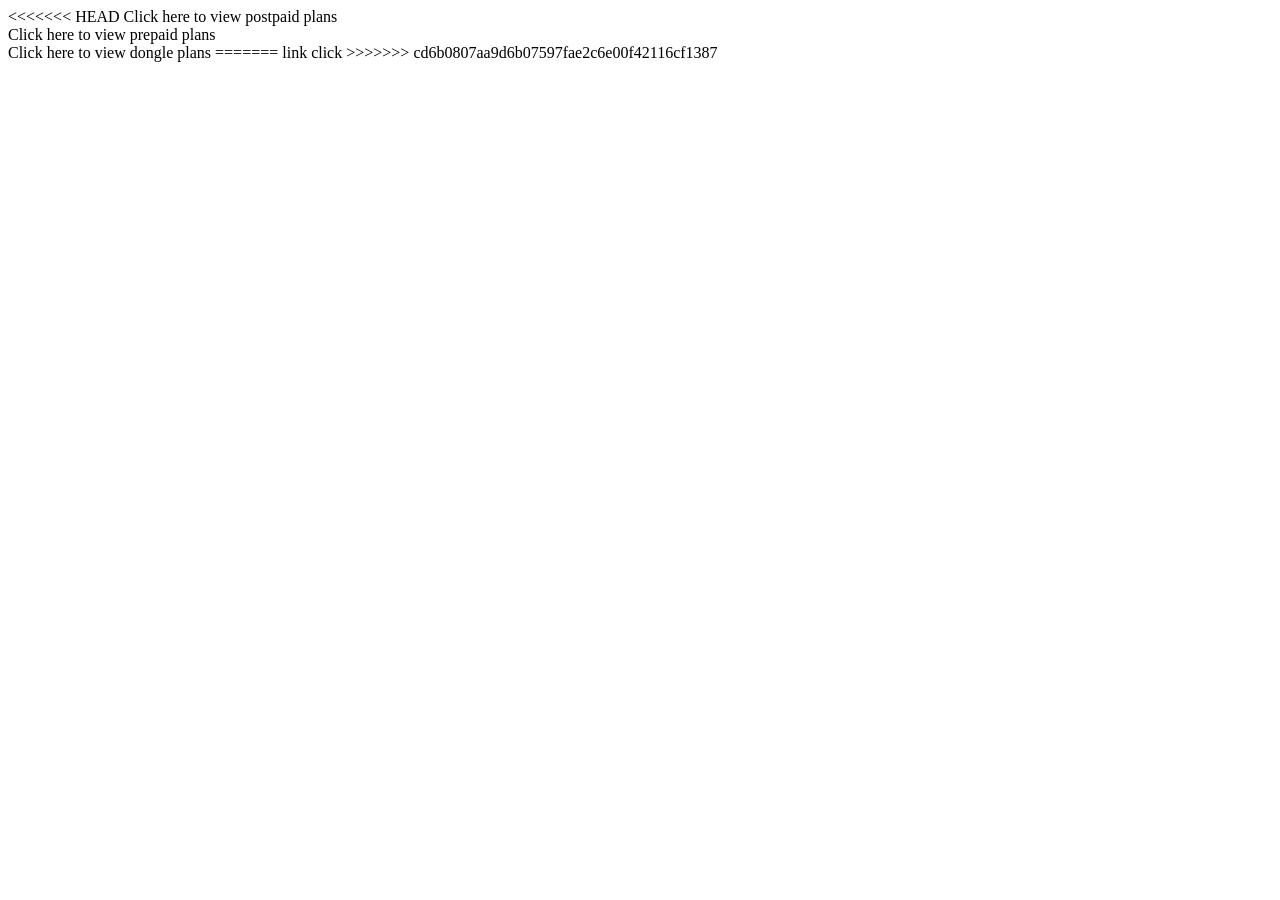
<file: src/main/resources/templates/index.html>
<!DOCTYPE html>
<html lang="en" xmlns:th="http://www.w3.org/1999/xhtml">
<head>
    <meta charset="UTF-8">
<<<<<<< HEAD
    <title>Index</title>
</head>
<body>
<a th:href="postpaid">Click here to view postpaid plans</a>
<br>
<a th:href="prepaid">Click here to view prepaid plans</a>
<br>
<a th:href="dongle">Click here to view dongle plans</a>
=======
    <title>Title</title>
</head>
<body>
<a th:href="register">link click </a>

>>>>>>> cd6b0807aa9d6b07597fae2c6e00f42116cf1387
</body>
</html>
</file>
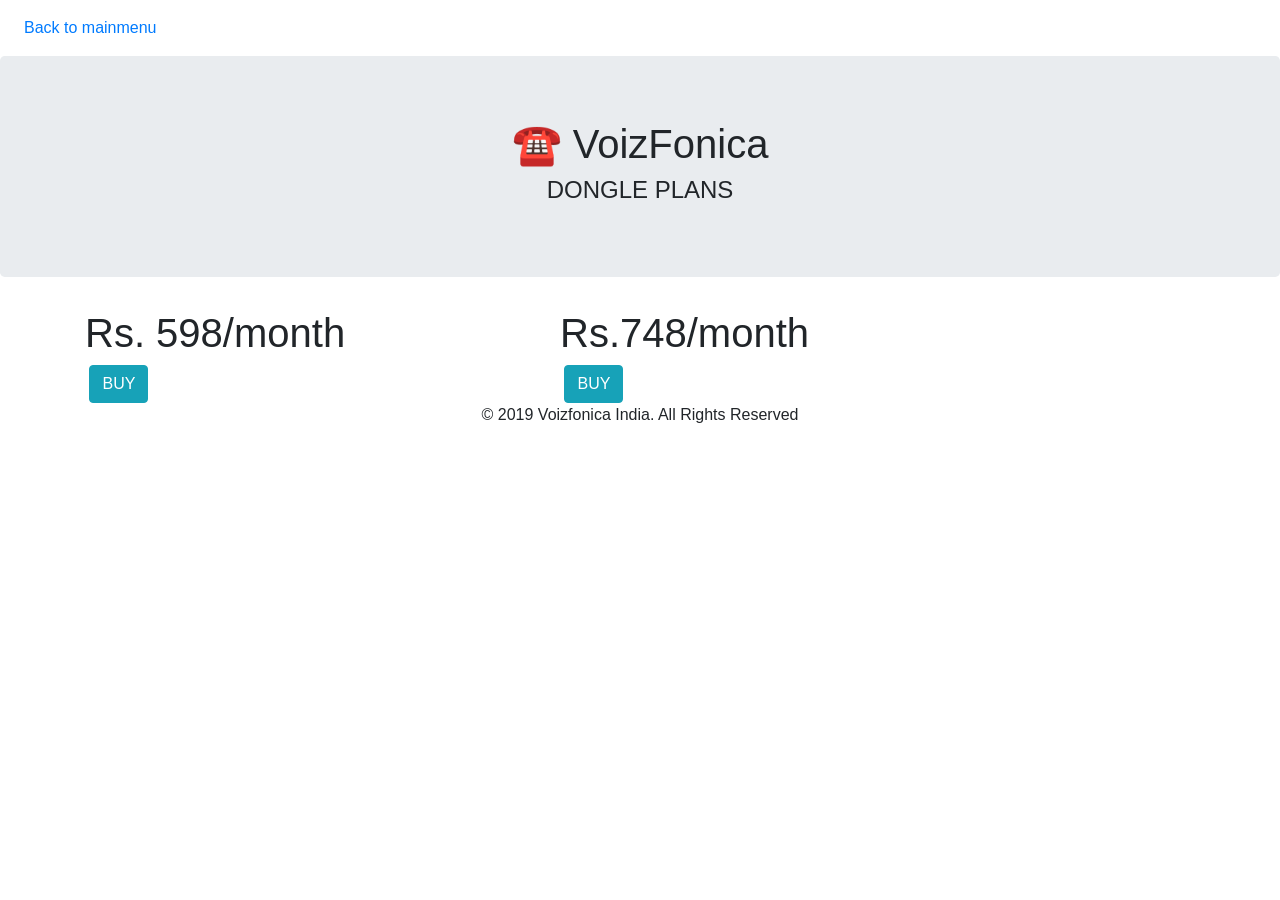
<file: src/main/resources/templates/dongle.html>
<!DOCTYPE html>
<html lang="en" xmlns:th="http://www.w3.org/1999/xhtml">
<head>
    <meta charset="UTF-8">
    <title>Recharge-dongle</title>
    <meta name="viewport" content="width=device-width, initial-scale=1">
    <link rel="stylesheet" href="https://stackpath.bootstrapcdn.com/bootstrap/4.3.1/css/bootstrap.min.css" integrity="sha384-ggOyR0iXCbMQv3Xipma34MD+dH/1fQ784/j6cY/iJTQUOhcWr7x9JvoRxT2MZw1T" crossorigin="anonymous">
    <link rel="stylesheet" type="text/css" th:href="@{css/dongle.css}">
</head>
<body>
<nav class="navbar navbar-expand-md">
    <button class="navbar-toggler navbar-dark" type="button" data-toggle="collapse" data-target="#main-navigation">
        <span class="navbar-toggler-icon"></span>
    </button>
    <div class="collapse navbar-collapse" id="main-navigation">
        <ul class="navbar-nav">
            <li class="nav-item">
                <a class="nav-link" href="">Back to mainmenu</a>
            </li>
        </ul>
    </div>
</nav>


<div class="jumbotron text-center">
    <h1>&phone; VoizFonica</h1>
    <h4>DONGLE PLANS</h4>
</div>



<div class="container features">
    <div class="row">
        <div class="col-lg-5 col-md-5 col-sm-15">
            <h1 class="feature-title">Rs. 598/month</h1>
            <img th:src="@{images/column-4.jpg}" class="img-fluid">
            <a href="payment" class="btn btn-info" role="button">BUY</a>
        </div>
        <div class="col-lg-5 col-md-5 col-sm-15">
            <h1 class="feature-title">Rs.748/month</h1>
            <img th:src="@{images/column-5.jpg}" class="img-fluid">
            <a href="payment" class="btn btn-info" role="button">BUY</a>
        </div>
    </div>
</div>
<footer class="page-footer">
    <div class="footer-copyright text-center">© 2019 Voizfonica India. All Rights Reserved</div>
</footer>


<script src="https://code.jquery.com/jquery-3.3.1.slim.min.js" integrity="sha384-q8i/X+965DzO0rT7abK41JStQIAqVgRVzpbzo5smXKp4YfRvH+8abtTE1Pi6jizo" crossorigin="anonymous"></script>
<script src="https://stackpath.bootstrapcdn.com/bootstrap/4.3.1/js/bootstrap.min.js" integrity="sha384-JjSmVgyd0p3pXB1rRibZUAYoIIy6OrQ6VrjIEaFf/nJGzIxFDsf4x0xIM+B07jRM" crossorigin="anonymous"></script>
</body>
</html>
</file>
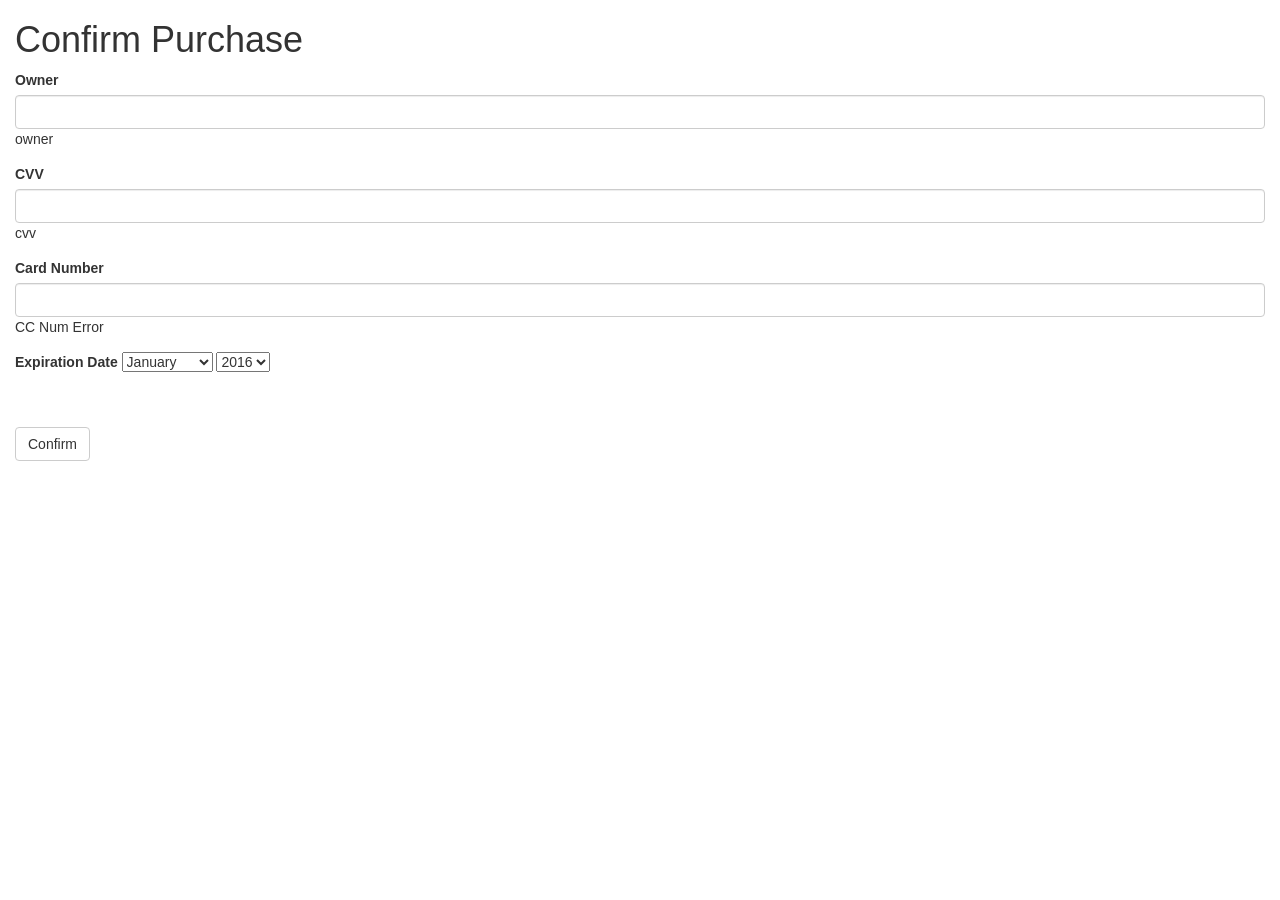
<file: src/main/resources/templates/payment.html>
<!DOCTYPE html>
<html lang="en" xmlns:th="http://www.w3.org/1999/xhtml">
<head>
    <meta charset="UTF-8">
    <meta name="viewport" content="width=device-width, initial-scale=1">
    <title>Payment</title>
    <link href="https://fonts.googleapis.com/css?family=Open+Sans" rel="stylesheet">
    <link rel="stylesheet" href="http://maxcdn.bootstrapcdn.com/bootstrap/3.3.7/css/bootstrap.min.css">
    <link rel="stylesheet" type="text/css" th:href="@{css/styles.css}">
    <link rel="stylesheet" type="text/css" th:href="@{css/demo.css}">
</head>
<body>
<div class="container-fluid">

    <div class="creditCardForm">
        <div class="heading">
            <h1>Confirm Purchase</h1>
        </div>
        <div class="payment">
            <form method="POST" th:action="@{/payment}" th:object="${payment}">
                <div class="form-group owner">
                    <label for="owner">Owner</label>
                    <input required type="text" class="form-control" th:field="*{owner}" id="owner">
                    <span class="validationError"
                          th:if="${#fields.hasErrors('owner')}"
                          th:errors="*{owner}">owner </span>

                </div>
                <div class="form-group CVV">
                    <label for="cvv">CVV</label>
                    <input required type="text" class="form-control" th:field="*{cvv}" id="cvv">
                    <span class="validationError"
                          th:if="${#fields.hasErrors('cvv')}"
                          th:errors="*{cvv}">cvv </span>
                </div>
                <div class="form-group" id="card-number-field">
                    <label for="cardNumber">Card Number</label>
                    <input required type="text" class="form-control" id="cardNumber"  th:field="*{cardno}"/>

                    <span class="validationError"
                          th:if="${#fields.hasErrors('cardno')}"
                          th:errors="*{cardno}">CC Num Error</span>
                </div>
                <div class="form-group" id="expiration-date">
                    <label>Expiration Date</label>
                    <select>
                        <option value="01">January</option>
                        <option value="02">February </option>
                        <option value="03">March</option>
                        <option value="04">April</option>
                        <option value="05">May</option>
                        <option value="06">June</option>
                        <option value="07">July</option>
                        <option value="08">August</option>
                        <option value="09">September</option>
                        <option value="10">October</option>
                        <option value="11">November</option>
                        <option value="12">December</option>
                    </select>
                    <select>
                        <option value="16"> 2016</option>
                        <option value="17"> 2017</option>
                        <option value="18"> 2018</option>
                        <option value="19"> 2019</option>
                        <option value="20"> 2020</option>
                        <option value="21"> 2021</option>
                    </select>
                </div>
                <div class="form-group" id="credit_cards">
                    <img th:src="@{/images/visa.jpg}" id="visa">
                    <img th:src="@{/images/mastercard.jpg}" id="mastercard">
                    <img th:src="@{/images/amex.jpg}" id="amex">
                </div>
                <div class="form-group" id="pay-now">
                    <button type="submit" class="btn btn-default" id="confirm-purchase">Confirm</button>
                </div>
            </form>
        </div>
    </div>


</div>
<script src="https://ajax.googleapis.com/ajax/libs/jquery/1.12.4/jquery.min.js"></script>
<script src="http://maxcdn.bootstrapcdn.com/bootstrap/3.3.7/js/bootstrap.min.js"></script>
</body>
</html>
</file>
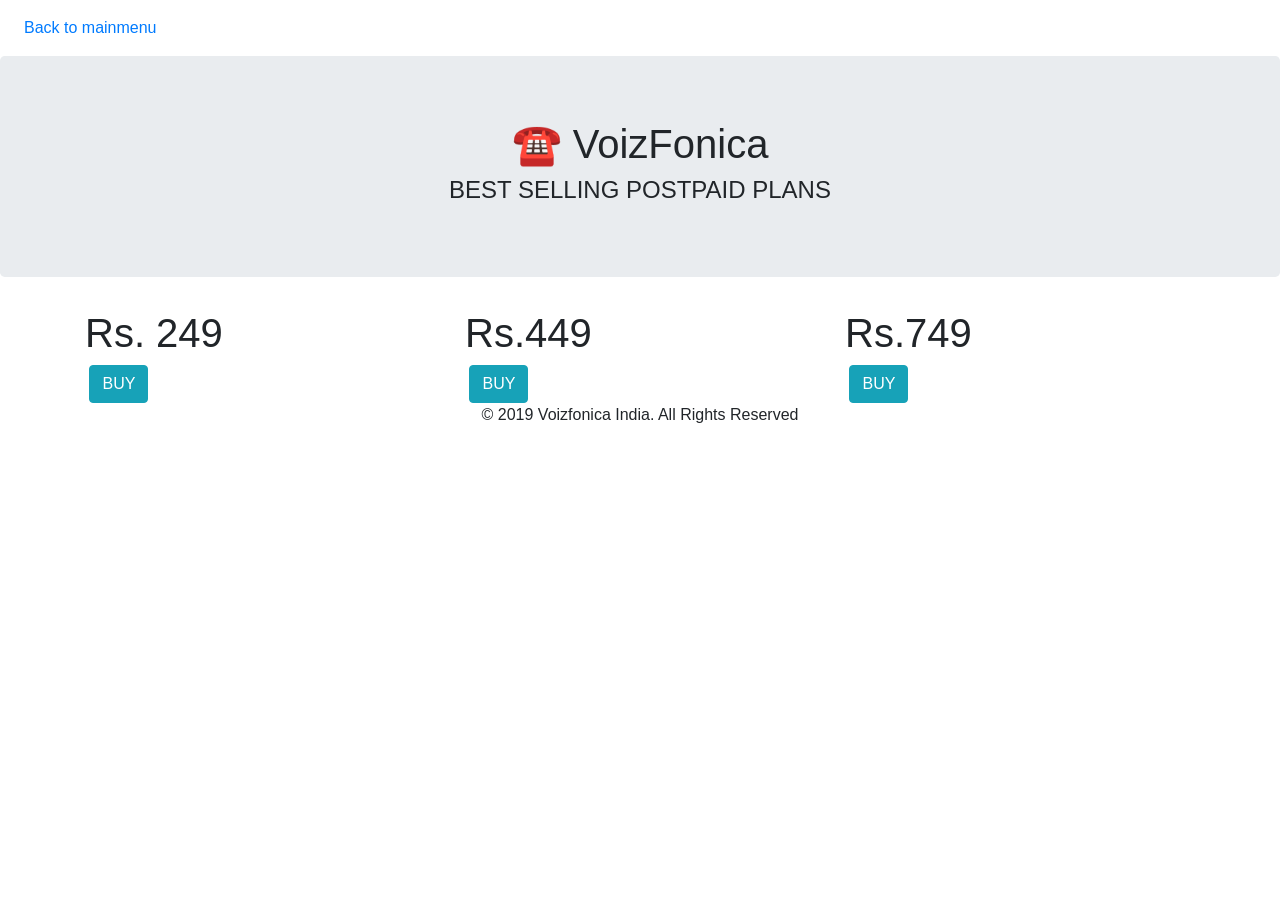
<file: src/main/resources/templates/postpaid.html>
<!DOCTYPE html>
<html lang="en" xmlns:th="http://www.w3.org/1999/xhtml">
<head>
    <meta charset="UTF-8">
    <title>Recharge-postpaid</title>
    <meta name="viewport" content="width=device-width, initial-scale=1">
    <link rel="stylesheet" href="https://stackpath.bootstrapcdn.com/bootstrap/4.3.1/css/bootstrap.min.css" integrity="sha384-ggOyR0iXCbMQv3Xipma34MD+dH/1fQ784/j6cY/iJTQUOhcWr7x9JvoRxT2MZw1T" crossorigin="anonymous">
    <link rel="stylesheet" type="text/css" th:href="@{css/postpaid.css}">
</head>
<body>
<nav class="navbar navbar-expand-md">

    <button class="navbar-toggler navbar-dark" type="button" data-toggle="collapse" data-target="#main-navigation">

        <span class="navbar-toggler-icon"></span>
    </button>
    <div class="collapse navbar-collapse" id="main-navigation">
        <ul class="navbar-nav">
            <li class="nav-item">
                <a class="nav-link" href="">Back to mainmenu</a>
            </li>
        </ul>
    </div>
</nav>


<div class="jumbotron text-center">
    <h1>&phone; VoizFonica</h1>
    <h4>BEST SELLING POSTPAID PLANS</h4>
</div>


<div class="container features">
    <div class="row">
        <div class="col-lg-4 col-md-4 col-sm-12">
            <h1 class="feature-title">Rs. 249</h1>
            <img th:src="@{images/column-1.jpg}" class="img-fluid">
            <a href="payment" class="btn btn-info" role="button">BUY</a>
        </div>
        <div class="col-lg-4 col-md-4 col-sm-12">
            <h1 class="feature-title">Rs.449</h1>
            <img th:src="@{images/column-2.jpg}" class="img-fluid">

            <a href="payment" class="btn btn-info" role="button">BUY</a>
        </div>
        <div class="col-lg-4 col-md-4 col-sm-12">
            <h1 class="feature-title">Rs.749</h1>
            <img th:src="@{images/column-3.jpg}" class="img-fluid">
            <a href="payment" class="btn btn-info" role="button">BUY</a>
        </div>
    </div>
</div>
<footer class="page-footer">
    <div class="footer-copyright text-center">© 2019 Voizfonica India. All Rights Reserved</div>
</footer>


<script src="https://code.jquery.com/jquery-3.3.1.slim.min.js" integrity="sha384-q8i/X+965DzO0rT7abK41JStQIAqVgRVzpbzo5smXKp4YfRvH+8abtTE1Pi6jizo" crossorigin="anonymous"></script>
<script src="https://stackpath.bootstrapcdn.com/bootstrap/4.3.1/js/bootstrap.min.js" integrity="sha384-JjSmVgyd0p3pXB1rRibZUAYoIIy6OrQ6VrjIEaFf/nJGzIxFDsf4x0xIM+B07jRM" crossorigin="anonymous"></script>
</body>
</html>
</file>
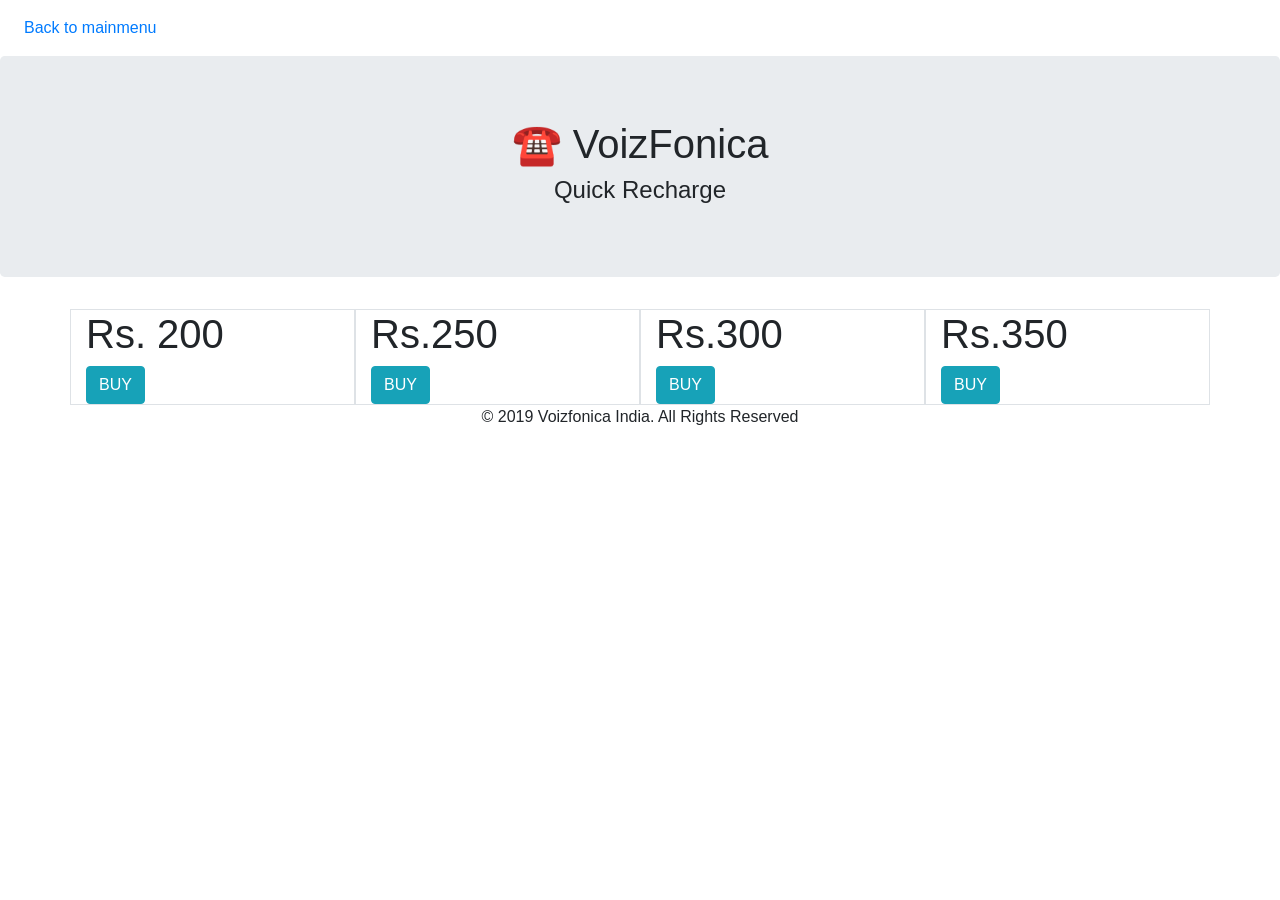
<file: src/main/resources/templates/prepaid.html>
<!DOCTYPE html>
<html lang="en" xmlns:th="http://www.w3.org/1999/xhtml">
<head>
    <meta charset="UTF-8">
    <title>Recharge-prepaid</title>
    <meta name="viewport" content="width=device-width, initial-scale=1">
    <link rel="stylesheet" href="https://stackpath.bootstrapcdn.com/bootstrap/4.3.1/css/bootstrap.min.css" integrity="sha384-ggOyR0iXCbMQv3Xipma34MD+dH/1fQ784/j6cY/iJTQUOhcWr7x9JvoRxT2MZw1T" crossorigin="anonymous">
    <link rel="stylesheet" type="text/css" th:href="@{css/prepaid.css}">
</head>
<body>
<nav class="navbar navbar-expand-md">

    <button class="navbar-toggler navbar-dark" type="button" data-toggle="collapse" data-target="#main-navigation">

        <span class="navbar-toggler-icon"></span>
    </button>
    <div class="collapse navbar-collapse" id="main-navigation">
        <ul class="navbar-nav">
            <li class="nav-item">
                <a class="nav-link" href="">Back to mainmenu</a>
            </li>
        </ul>
    </div>
</nav>


<div class="jumbotron text-center">
    <h1>&phone; VoizFonica</h1>
    <h4>Quick Recharge</h4>
</div>


<div class="container features">
    <div class="row">
        <div class="border col-lg-3 col-md-3 col-sm-9">
            <h1 class="feature-title">Rs. 200</h1>

            <a href="payment" class="btn btn-info" role="button">BUY</a>
        </div>
        <div class="border col-lg-3 col-md-3 col-sm-9">
            <h1 class="feature-title">Rs.250</h1>

            <a href="payment" class="btn btn-info" role="button">BUY</a>
        </div>
        <div class="border col-lg-3 col-md-3 col-sm-9">
            <h1 class="feature-title">Rs.300</h1>

            <a href="payment" class="btn btn-info" role="button">BUY</a>
        </div>
        <div class="border col-lg-3 col-md-3 col-sm-9">
            <h1 class="feature-title">Rs.350</h1>

            <a href="payment" class="btn btn-info" role="button">BUY</a>
        </div>
    </div>
</div>
<footer class="page-footer">
    <div class="footer-copyright text-center">© 2019 Voizfonica India. All Rights Reserved</div>
</footer>


<script src="https://code.jquery.com/jquery-3.3.1.slim.min.js" integrity="sha384-q8i/X+965DzO0rT7abK41JStQIAqVgRVzpbzo5smXKp4YfRvH+8abtTE1Pi6jizo" crossorigin="anonymous"></script>
<script src="https://stackpath.bootstrapcdn.com/bootstrap/4.3.1/js/bootstrap.min.js" integrity="sha384-JjSmVgyd0p3pXB1rRibZUAYoIIy6OrQ6VrjIEaFf/nJGzIxFDsf4x0xIM+B07jRM" crossorigin="anonymous"></script>

</body>
</html>
</file>
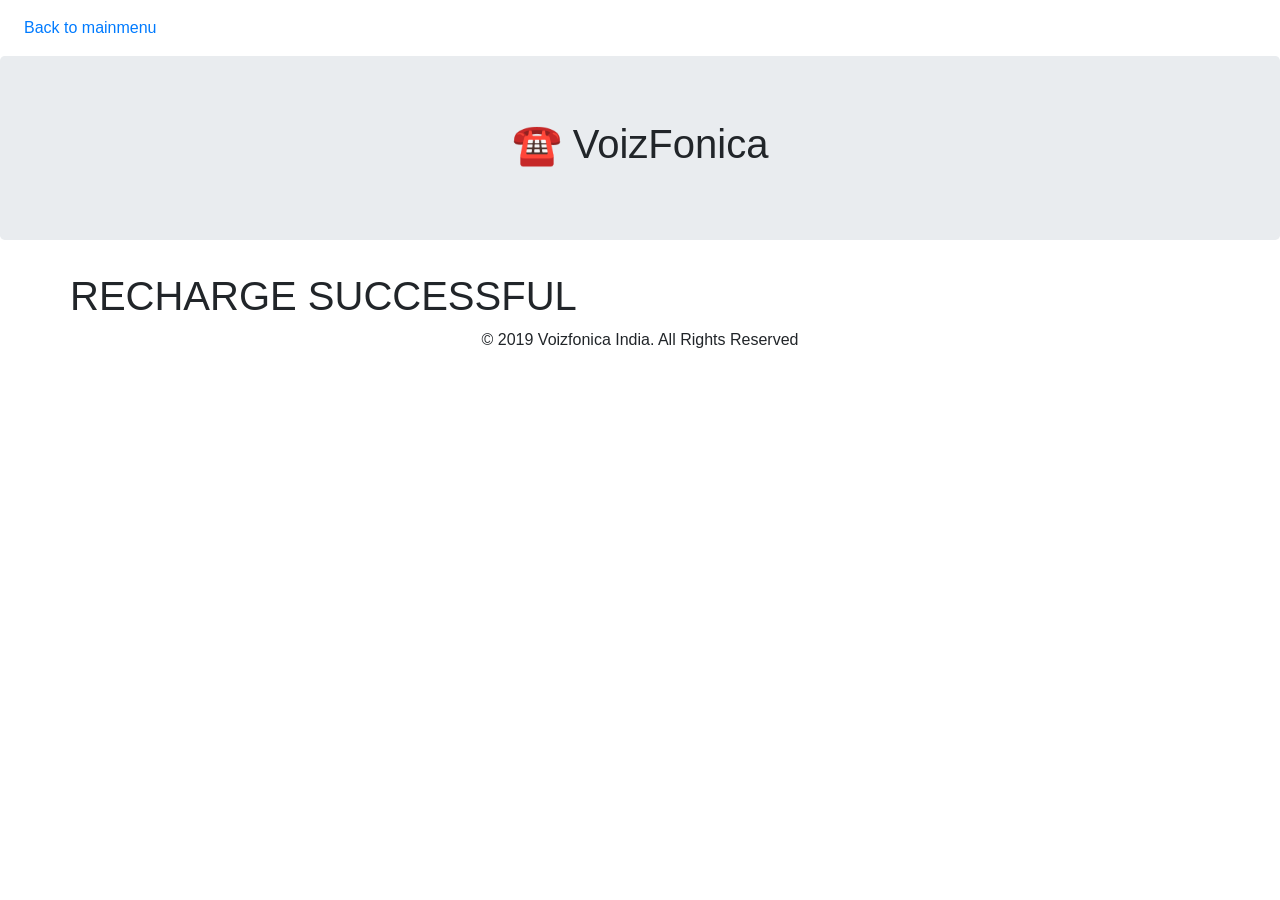
<file: src/main/resources/templates/success.html>
<!DOCTYPE html>
<html lang="en" xmlns:th="http://www.w3.org/1999/xhtml">
<head>
    <meta charset="UTF-8">
    <title>success</title>
    <meta name="viewport" content="width=device-width, initial-scale=1">
    <link rel="stylesheet" href="https://stackpath.bootstrapcdn.com/bootstrap/4.3.1/css/bootstrap.min.css" integrity="sha384-ggOyR0iXCbMQv3Xipma34MD+dH/1fQ784/j6cY/iJTQUOhcWr7x9JvoRxT2MZw1T" crossorigin="anonymous">
    <link rel="stylesheet" type="text/css"  th:href="@{css/success.css}">
</head>
<body>
<nav class="navbar navbar-expand-md">

    <button class="navbar-toggler navbar-dark" type="button" data-toggle="collapse" data-target="#main-navigation">

        <span class="navbar-toggler-icon"></span>
    </button>
    <div class="collapse navbar-collapse" id="main-navigation">
        <ul class="navbar-nav">
            <li class="nav-item">
                <a class="nav-link" href="">Back to mainmenu</a>
            </li>
        </ul>
    </div>
</nav>
<div class="jumbotron text-center">
    <h1>&phone; VoizFonica</h1>

</div>
<div class="container features">
    <div class="row">

        <h1 class="feature-title">RECHARGE SUCCESSFUL</h1>
    </div>
</div>

<footer class="page-footer">
    <div class="footer-copyright text-center">© 2019 Voizfonica India. All Rights Reserved</div>
</footer>


<script src="https://code.jquery.com/jquery-3.3.1.slim.min.js" integrity="sha384-q8i/X+965DzO0rT7abK41JStQIAqVgRVzpbzo5smXKp4YfRvH+8abtTE1Pi6jizo" crossorigin="anonymous"></script>
<script src="https://stackpath.bootstrapcdn.com/bootstrap/4.3.1/js/bootstrap.min.js" integrity="sha384-JjSmVgyd0p3pXB1rRibZUAYoIIy6OrQ6VrjIEaFf/nJGzIxFDsf4x0xIM+B07jRM" crossorigin="anonymous"></script>
</body>
</html>
</file>
